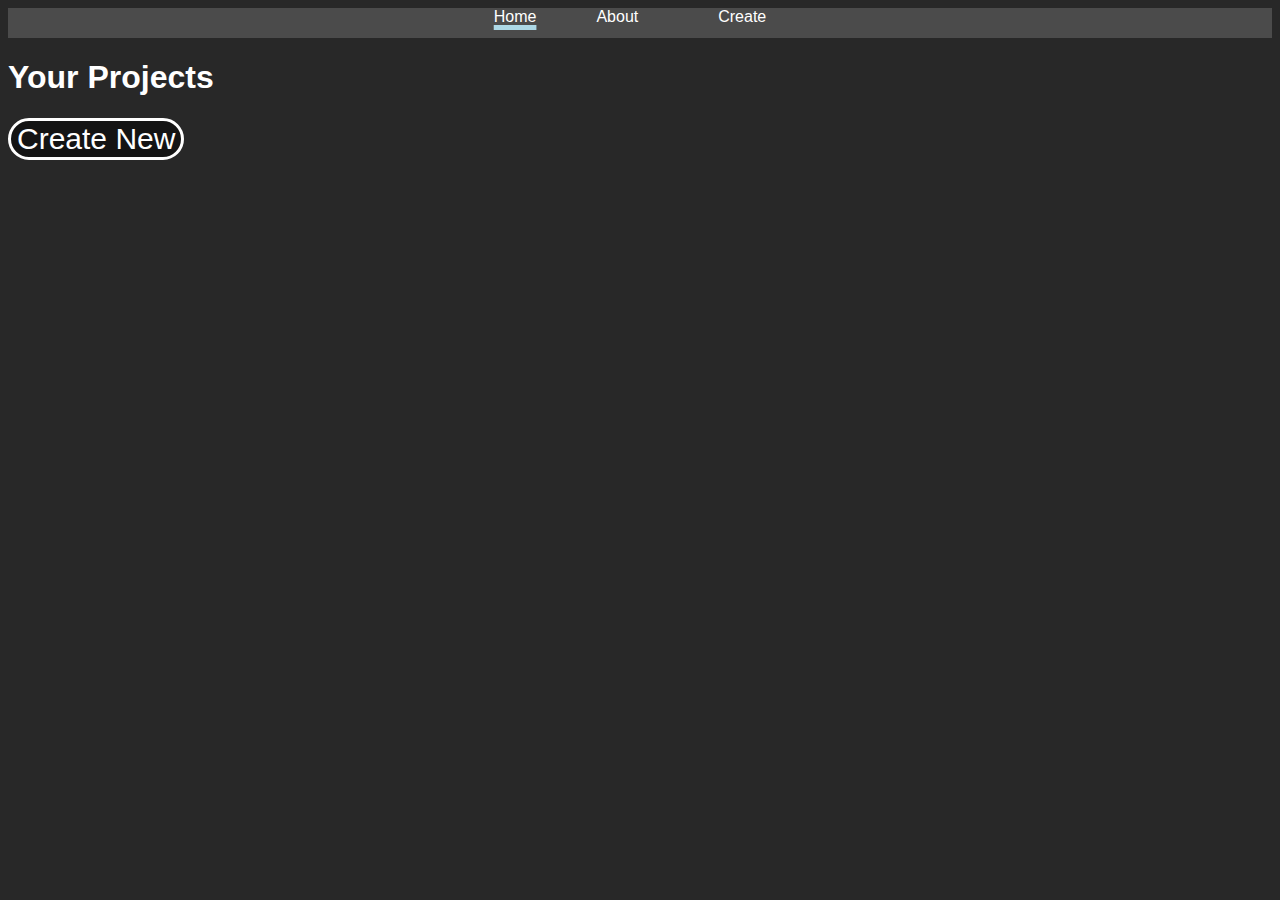
<file: index.html>
<!DOCTYPE html>
<html lang="en">
<meta charset="UTF-8">
<title>Simple Editor</title>
<meta name="viewport" content="width=device-width,initial-scale=1">
<link rel="stylesheet" href="styles/mainstyle.css">
<link rel="stylesheet" href="styles/index.css">
<style>
</style>
<script src="scripts/mainscript.js"></script>
<body>
 <div id="navbar"><div class="active_navoption"></a>Home</div><a href="about.html" class="navoption"><div class="navoption">About</div></a><a class="navoption" href="create.html"><div class="navoption">Create</div></a></div>
<div class="main">
<h1>Your Projects</h1>
<a href="create.html"><button>Create New</button></a>
</div>

</body>
</html>
</file>
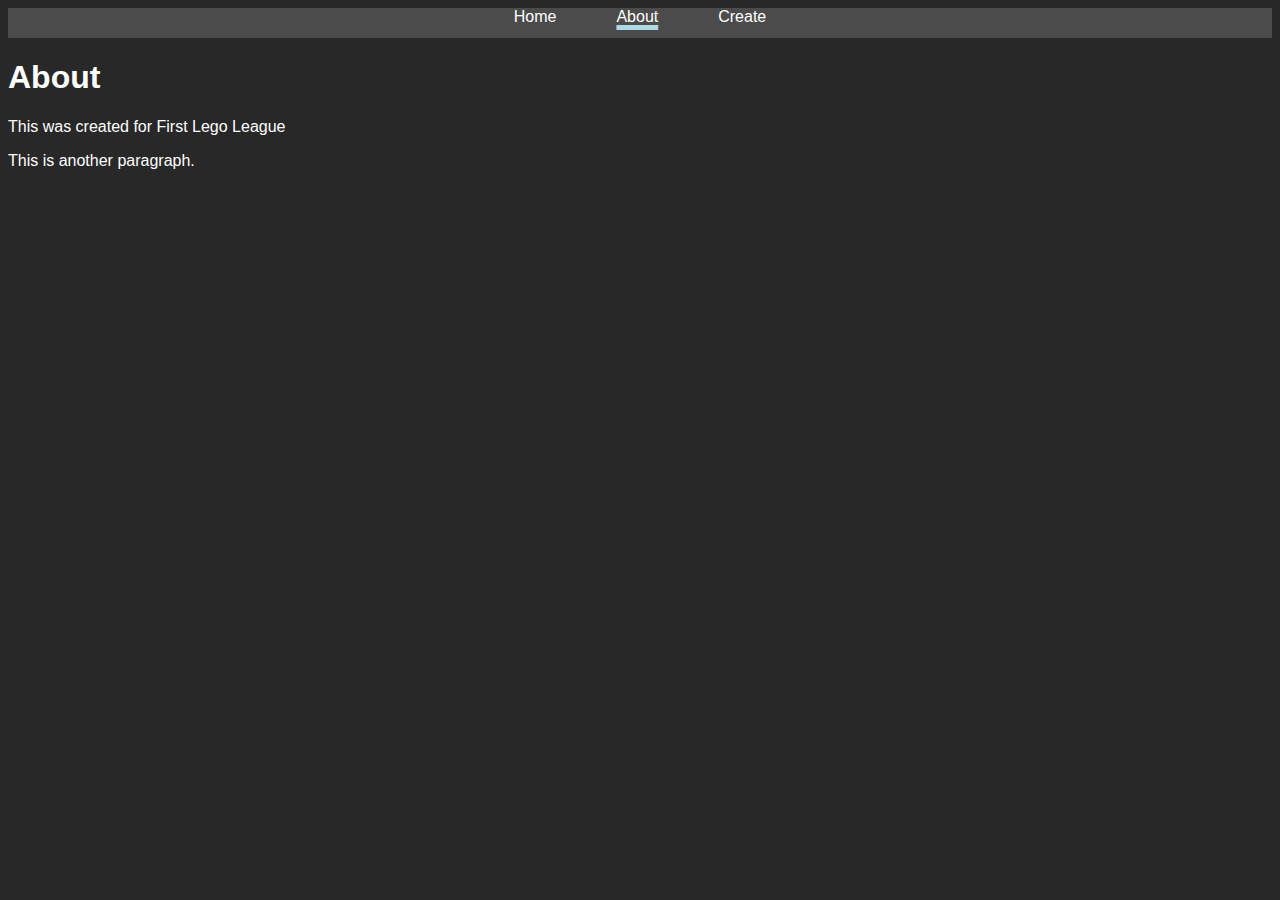
<file: about.html>
<!DOCTYPE html>
<html lang="en">
<meta charset="UTF-8">
<title>Simple Editor</title>
<meta name="viewport" content="width=device-width,initial-scale=1">
<link rel="stylesheet" href="styles/mainstyle.css">
<link rel="stylesheet" href="styles/about.css">
<style>
</style>
<script src="scripts/mainscript.js"></script>
<body>
 <div id="navbar"><a href="../simple-editor" class="navoption"><div class="navoption">Home</div></a><div class="active_navoption">About</div><a class="navoption" href="create.html"><div class="navoption">Create</div></a></div>
<div class="main">
 <h1>About</h1>
 <p>This was created for First Lego League</p>
 <p>This is another paragraph.</p>
</div>

</body>
</html>
</file>
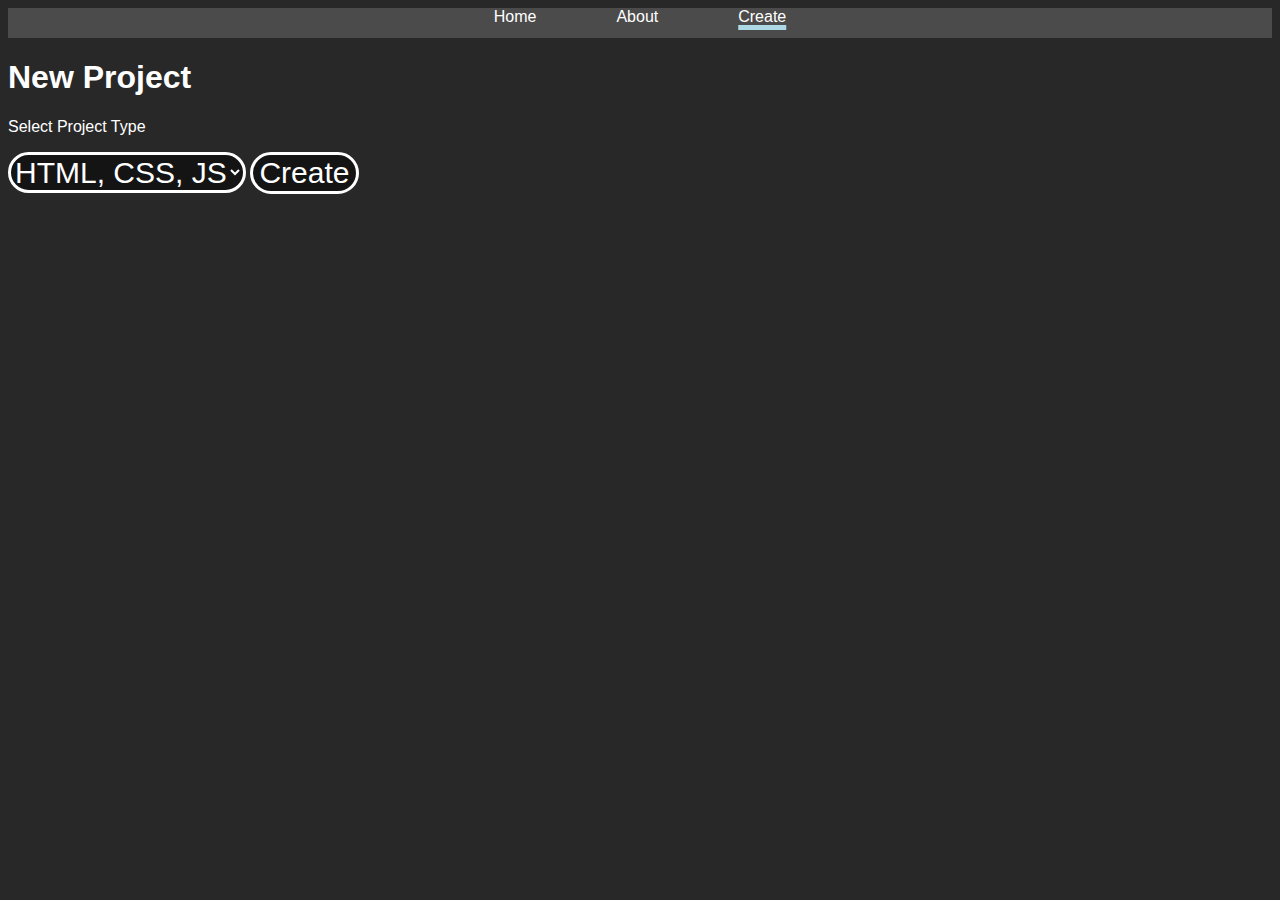
<file: create.html>
<!DOCTYPE html>
<html lang="en">
<meta charset="UTF-8">
<title>New Project</title>
<meta name="viewport" content="width=device-width,initial-scale=1">
<link rel="stylesheet" href="styles/mainstyle.css">
<link rel="stylesheet" href="styles/create.css">
<style>
</style>
<script src="scripts/mainscript.js"></script>
<body>
 <div id="navbar"><a href="../simple-editor" class="navoption"><div class="navoption">Home</div></a><a href="about.html" class="navoption"><div class="navoption">About</div></a><a class="active_navoption"><div class="navoption">Create</div></a></div>
<div class="main">
 <h1>New Project</h1>
 <p>Select Project Type</p>
<select placeholder="Select Language">
  <option>HTML, CSS, JS</option>
  <option>Python</option>
</select>
 <a href="editor.html"><button>
  Create
 </button></a>
</div>

</body>
</html>
</file>
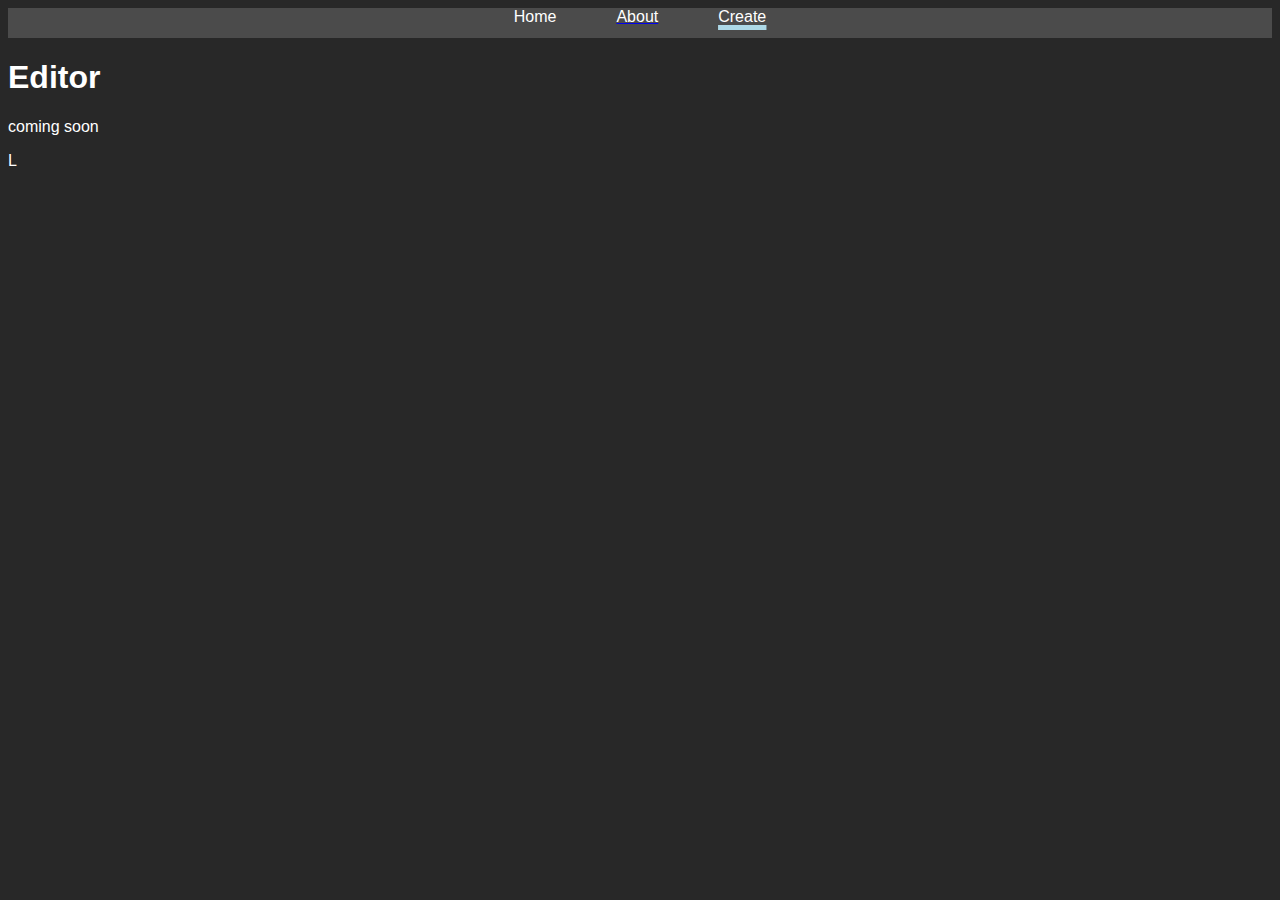
<file: editor.html>
<!DOCTYPE html>
<html lang="en">
<meta charset="UTF-8">
<title>Simple Editor</title>
<meta name="viewport" content="width=device-width,initial-scale=1">
<link rel="stylesheet" href="styles/mainstyle.css">
<link rel="stylesheet" href="styles/editor.css">
<style>
</style>
<script src="scripts/mainscript.js"></script>
<body>
 <div id="navbar"><a href="../simple-editor" class="navoption"><div class="navoption">Home</div></a><a href="about.html"><div class="navoption">About</div></a><a class="active_navoption"><div class="active_navoption">Create</div></a></div>
<div class="main">
 <h1>Editor</h1>
 <p>coming soon</p>
 <p>L</p>
</div>

</body>
</html>
</file>
<file: styles/mainstyle.css>
html {
  font-family: sans-serif;
  color:white;
}
body {
  background-color: rgb(40, 40, 40);
}
.navoption {
  display: inline;
  margin: 20px;
  text-align: center;
  font-family:9px;
  cursor:pointer;
  text-decoration: none;
  color:white;
}
.navoption:hover {
  background-color:grey
}
button:hover {
  background-color:grey
}
select {
  cursor: pointer;
  outline: none;
  border-radius: 30px;
  user-select: none;
  background-color:rgb(20, 20 ,20);
  color:white;
  border: solid 3px;
  font-size: 30px;
}
.active_navoption:hover {
  background-color:grey
}
.active_navoption {
  display: inline;
  text-decoration: lightblue 5px solid underline;
  margin: 20px;
  text-align: center;
  font-family:9px;
  cursor: pointer;
  color:white;
}
#navbar {
  text-align: center;
  background-color: rgb(75, 75, 75);
  position: -webkit-sticky; /* Safari */
  position: sticky;
  -webkit-user-select: none; /* Safari */
  -ms-user-select: none; /* IE 10 and IE 11 */
  user-select: none;
  height: 30px;
  display: block;
}
button {
  cursor: pointer;
  outline: none;
  border-radius: 30px;
  user-select: none;
  background-color:rgb(20, 20 ,20);
  color:white;
  border: solid 3px;
  font-size: 30px;
}
</file>
<file: styles/index.css>

</file>
<file: styles/about.css>

</file>
<file: styles/create.css>

</file>
<file: styles/editor.css>

</file>
